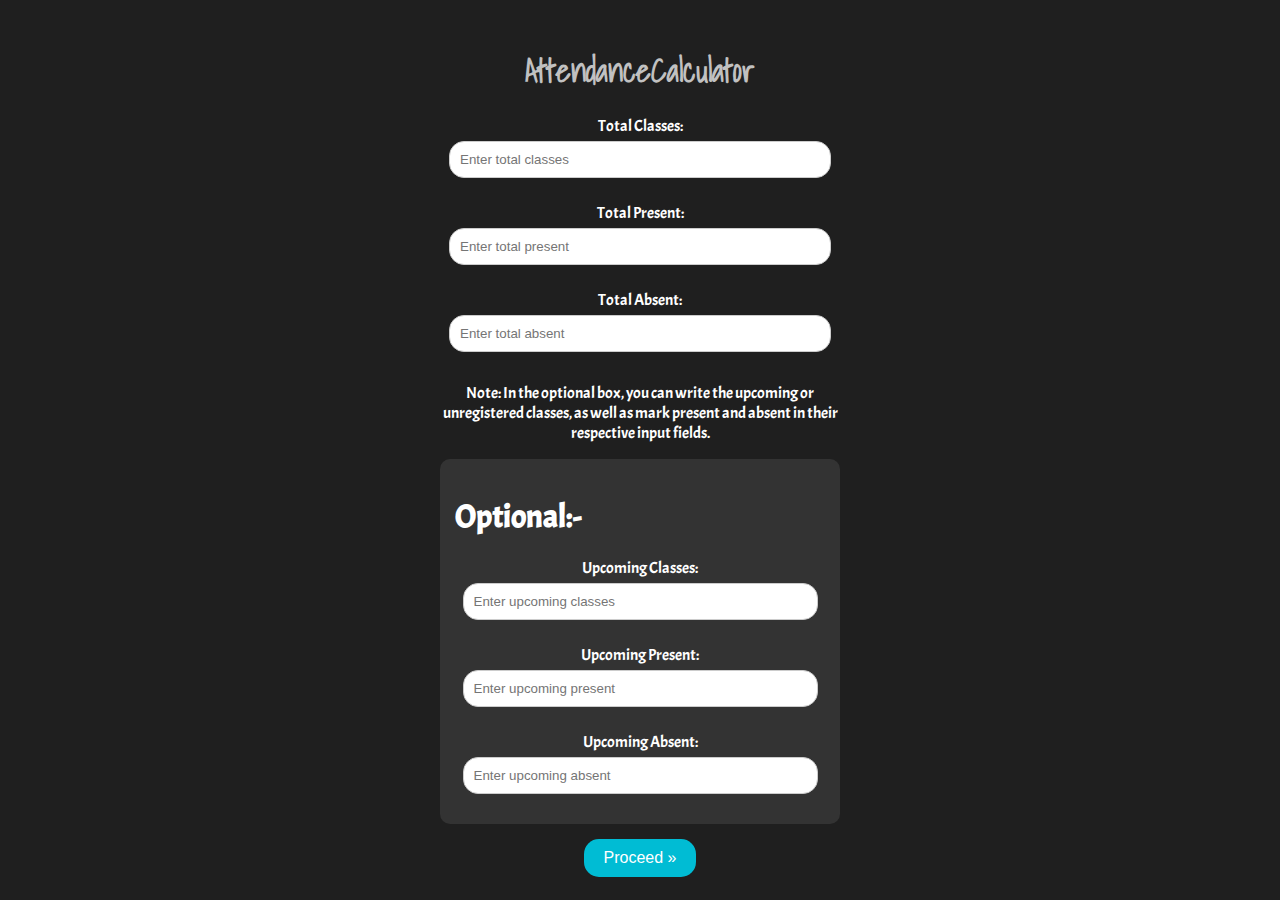
<file: index.html>
<!DOCTYPE html>
<html lang="en">
<head>
  <meta charset="UTF-8">
  <meta name="viewport" content="width=device-width, initial-scale=1.0">
  <title>Attendance Calculator</title>
  <link rel="stylesheet" href="styles.css">
  <link href="https://fonts.googleapis.com/css2?family=Shadows+Into+Light&family=Acme&display=swap" rel="stylesheet">
</head>
<body>
  <div class="container">
    <h1 class="header">AttendanceCalculator</h1>
    <div class="input-section">
      <label>Total Classes:</label>
      <input type="number" id="totalClasses" placeholder="Enter total classes">
      
      <label>Total Present:</label>
      <input type="number" id="totalPresent" placeholder="Enter total present">
      
      <label>Total Absent:</label>
      <input type="number" id="totalAbsent" placeholder="Enter total absent">
      
      <p>Note: In the optional box, you can write the upcoming or unregistered classes, as well as mark present and absent in their respective input fields.</p>
      
      <div class="optional">
        <h1 style="text-align: left;">Optional:-</h1>
        <label>Upcoming Classes:</label>
        <input type="number" id="upcomingClasses" placeholder="Enter upcoming classes">
        
        <label>Upcoming Present:</label>
        <input type="number" id="upcomingPresent" placeholder="Enter upcoming present">
        
        <label>Upcoming Absent:</label>
        <input type="number" id="upcomingAbsent" placeholder="Enter upcoming absent">
      </div>
    </div>
    <button onclick="proceed()">Proceed &raquo;</button>
  </div>
  <script src="script.js"></script>
</body>
</html>
</file>
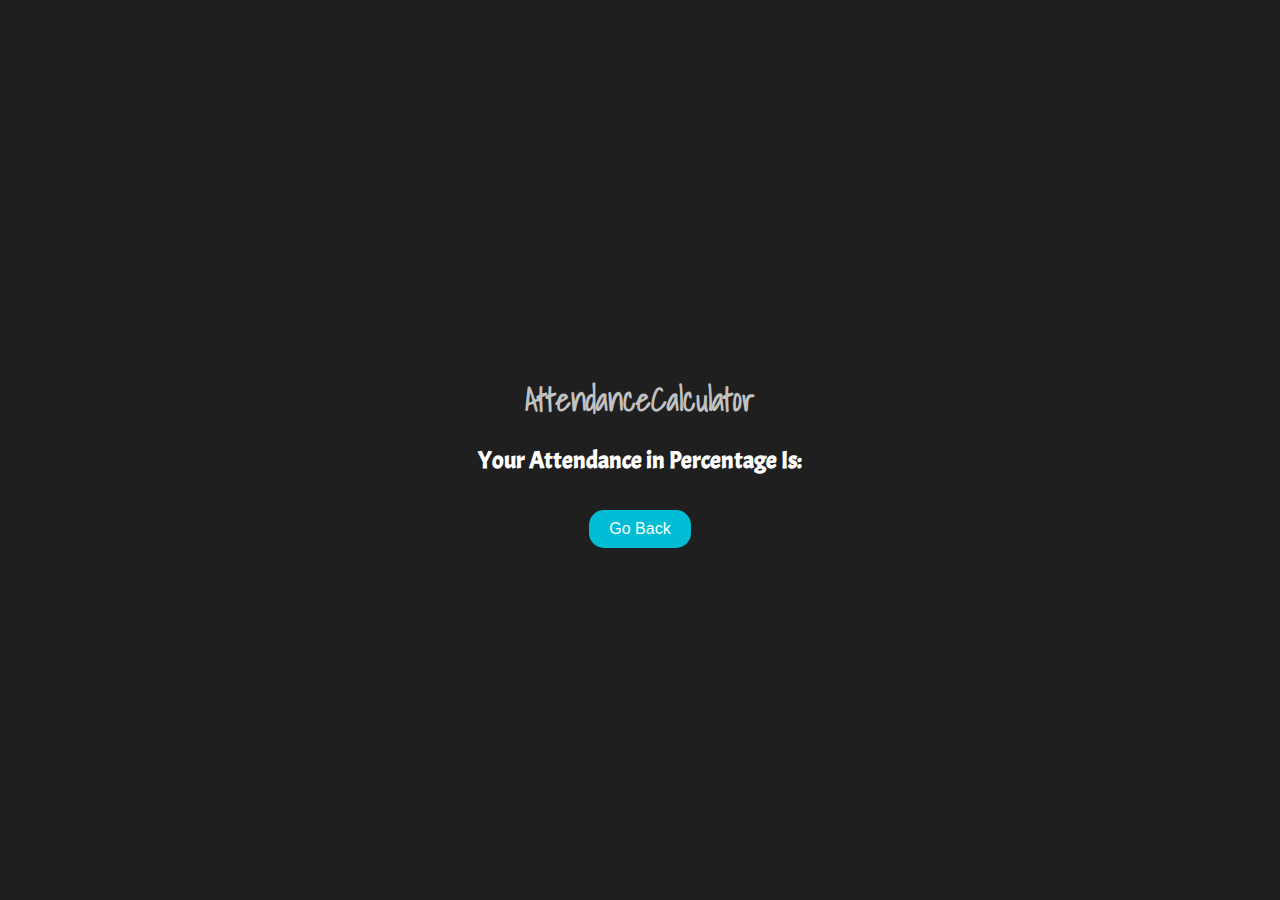
<file: result.html>
<!DOCTYPE html>
<html lang="en">
<head>
  <meta charset="UTF-8">
  <meta name="viewport" content="width=device-width, initial-scale=1.0">
  <title>Attendance Calculator</title>
  <link rel="stylesheet" href="styles.css">
  <link href="https://fonts.googleapis.com/css2?family=Shadows+Into+Light&family=Acme&display=swap" rel="stylesheet">
</head>
<body>
  <div class="container">
    <h1 class="header">AttendanceCalculator</h1>
    <h2>Your Attendance in Percentage Is:</h2>
    <div id="loading">
      <div class="loader"></div>
    </div>
    <h3 id="result" style="display: none;"></h3>
    <button onclick="goBack()">Go Back</button>
  </div>
  <script src="result.js"></script>
</body>
</html>
</file>
<file: styles.css>
body {
    background-color: #1f1f1f;
    color: white;
    font-family: 'Acme', sans-serif;
    margin: 0;
    padding: 0;
    display: flex;
    justify-content: center;
    align-items: center;
    height: 100vh;
  }
  
  .container {
    text-align: center;
    max-width: 400px;
    width: 100%;
  }
  
  .header {
    font-family: 'Shadows Into Light', cursive;
    color: #C1C1C1;
    font-size: 2em;
    margin-bottom: 20px;
  }
  
  .input-section label {
    display: block;
    margin: 10px 0 5px;
  }
  
  input {
    width: 90%;
    padding: 10px;
    margin-bottom: 15px;
    border-radius: 15px;
    border: 1px solid #ccc;
  }
  
  .optional {
    background-color: #333;
    padding: 15px;
    border-radius: 10px;
    margin-top: 15px;
  }
  
  button {
    background-color: #00bcd4;
    color: white;
    border: none;
    padding: 10px 20px;
    border-radius: 15px;
    cursor: pointer;
    font-size: 1em;
    margin-top: 15px;
  }
  
  button:hover {
    background-color: #0097a7;
  }
</file>
